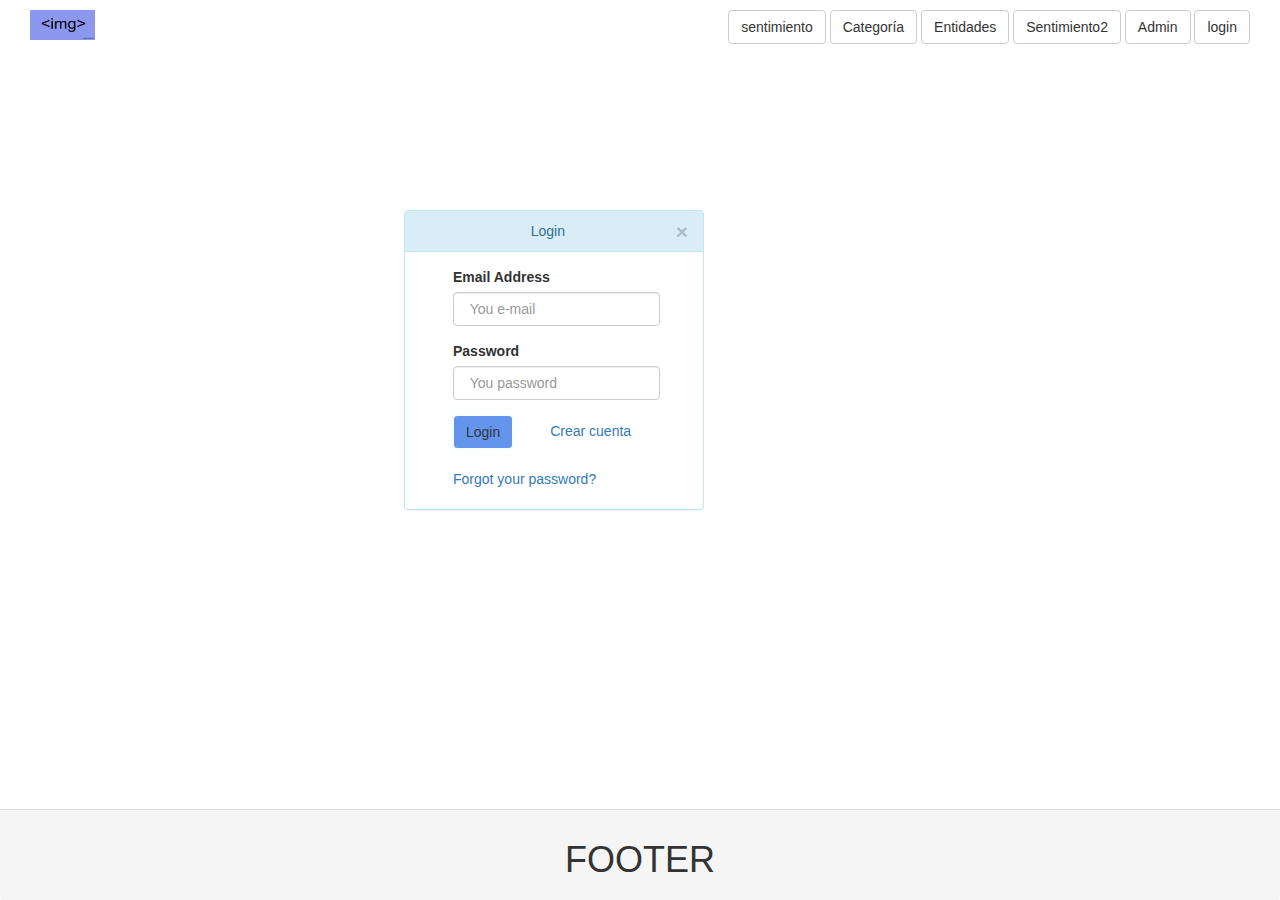
<file: index.html>
<!DOCTYPE html>
<html lang="es" ng-app="mockupsApp">

<head>
    <meta charset="UTF-8">
    <title>Mockups Entrenador</title>
    <!-- Compatibilidad con otros dispositivos -->
    <meta http-equiv="X-UA-Compatible" content="IE=edge">
    <meta name="viewport" content="width=device-width, initial-scale=1">
    <!-- librerías opcionales que activan el soporte de HTML5 para IE8 -->
    <!--[if lt IE 9]>
      <script src="https://oss.maxcdn.com/libs/html5shiv/3.7.0/html5shiv.js"></script>
      <script src="https://oss.maxcdn.com/libs/respond.js/1.4.2/respond.min.js"></script>
    <![endif]-->
    <!-- CSS -->
    <link rel="stylesheet" type="text/css" href="css/myBootstrap.css" media="screen" />
</head>

<body>
    <!-- body style="background: url(img/textura_fondo.png) repeat left top;" -->
    <!-- Cuerpo -->
    <div class="container">
        <menu-Bar></menu-Bar>
        <!-- aquí es donde cargarán todas las vistas dependiendo de la url -->
        <ng-view></ng-view>
    </div>
    <footer></footer>
    <!-- librerias -->
    <script src="lib/angular.js"></script>
    <script src="lib/angular-route.js"></script>
    <script src="lib/jquery-1.12.3.js"></script>
    <!-- componentes -->
    <script src="js/app.js"></script>
    <script src="js/components/menuBar/menuBar.js"></script>
    <script src="js/components/skip/skip.js"></script>
    <script src="js/components/footer/footer.js"></script>
    <script src="js/components/login/login.js"></script>
    <script src="js/components/sentimiento/sentimiento.js"></script>
    <script src="js/components/sentimiento2/sentimiento2.js"></script>
    <!-- controladores -->
    <script src="js/controllers/mainController.js"></script>
</body>

</html>
</file>
